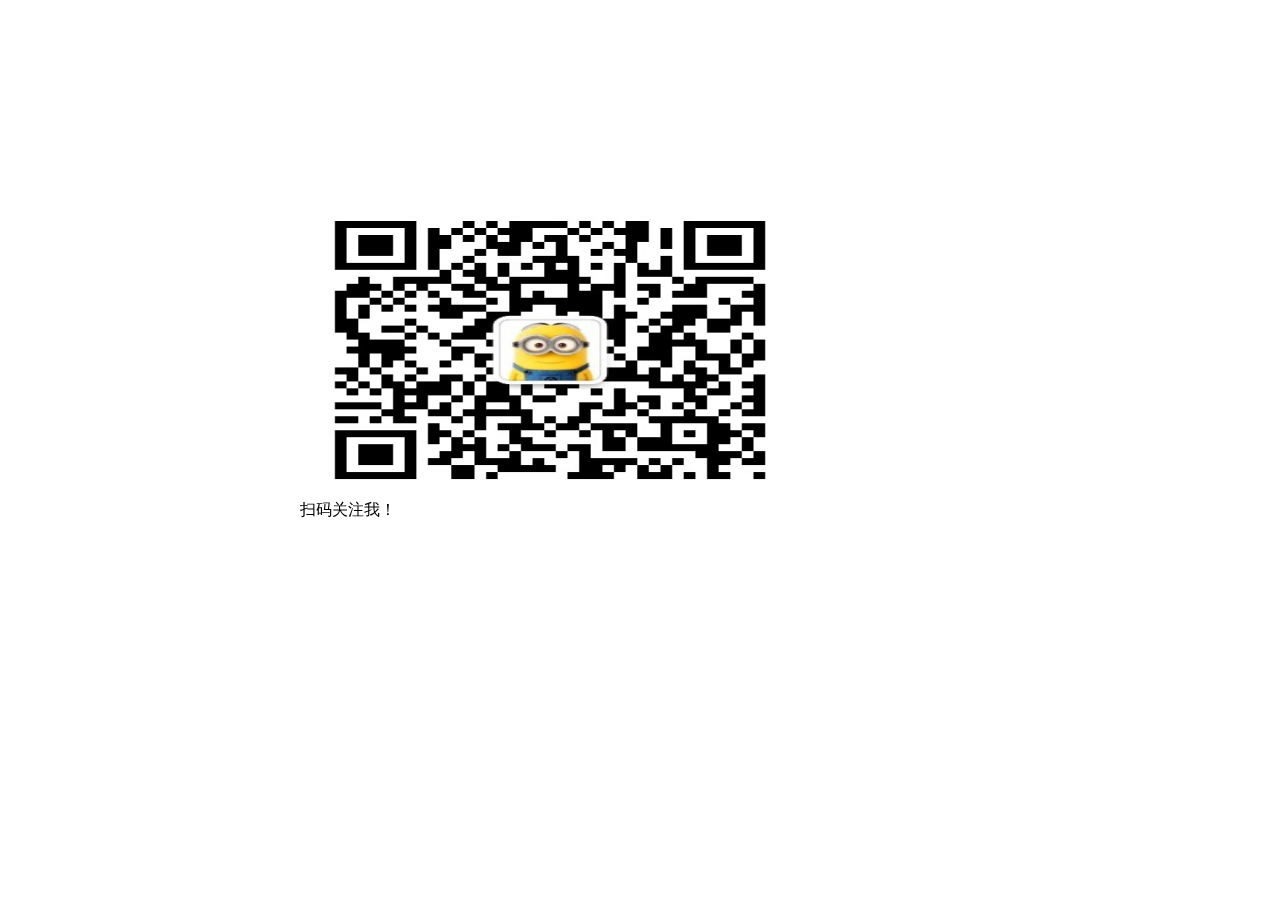
<file: 二维码.html>
<!DOCTYPE html>
<html>
	<head>
		<meta charset="UTF-8">
		<title>关注我</title>
		<link rel="stylesheet" type="text/css" href="css/html.css"/>
	</head>
	<body>
	<div class="ewm">
		<img src="img/qrcode_for_gh_329f74664fca_344.jpg" />
		<p>扫码关注我！</p>
	</div>
	
	</body>
</html>
</file>
<file: css/html.css>
* {
	padding: 0;
	margin: 0;
	font-family: "微软雅黑";
}

#container {
	background: #444 url(../img/one.jpg);
	background-attachment: fixed;
	background-repeat: no-repeat;
	background-size: cover;
	background-position: center center;
}

nav {
	background: transparent;
	width: 100%;
	height: 50px;
	position: fixed;
}

 ul {
	list-style: none;
	margin: 0;
}

nav ul li {
	line-height: 50px;
	float: right;
	margin-right: 20px;
}

.logo1 {
	float: left;
	margin-left: 20px;
	letter-spacing: 3px;
}

 a {
	text-decoration: none;
	line-height: 50px;
	display: inline-block;
	height: inherit;
	color: #f9f6f6;
}

#banner {
	background: rgba(0, 0, 0, 0.03);
	height: 700px;
}

#banner .center1 {
	max-width: 290px;
	margin: 0px auto;
	text-align: center;
	position: relative;
	top: 200px;
}

.green-area {
	background: #089D80;
	color: #fff;
	text-align: center;
	padding: 100px 0px;
	height: 300px;
}

.biaoti {
	margin-bottom: 20px;
}

h2 {
    font-size: 30px;

}

.green-area .hr {
	background: #056470;
	width: 50%;
	margin-top: 22px;
	margin-bottom: 22px;
	height: 2px;
    margin: 0px auto;
}

p {
	display: block;
	-webkit-margin-before: 1em;
	-webkit-margin-after: 1em;
	-webkit-margin-start: 0px;
	-webkit-margin-end: 0px;
}
button {
    margin-top: 15px;
    border: none;
    background: #5b5a5a;
    color: #faf8f8;
    padding: 14px 60px;
    cursor: pointer;
    }
.more {
	margin-top: 180px;
}
.green-area .tubiao .item {
	display: inline-block;
    text-align: center;
    height: 80px;
    width: 80px;
    background-color: #08866d;
    transform: rotate(45deg);
    margin: 25px;
}
.gray-area {
	background: #4a4949;
    width: 100%;
    height: 900px;
}
.one {
	background:  #6e6c6c;
	width: 100%;
	height: 300px;
}
img {
    width: 500px;
    height: 300px;
    float: left;
}
.biaoti2 {
	float: left;
	position: relative;
	left: 150px;
	top: 100px;
   
}
.neirong {
	float: left;
	position: relative;
	left: 50px;
	top: 150px;
	
}
.two {
	    background-color: #373636;
	    width: 100%;
	    height: 300px;
}
.two .img2 img {
	clear: both;
	width: 500px;
	height: 300px;
	float: right;
}
.jianjie {
	background-color: #443576;
	color: #fff;
	height: 750px;
	padding: 100px;
	line-height: 70px;
}
.rongqi {
	width: 1080px;
	margin: 0px auto;
}
.rongqi .jianjie2 h2 {
    text-align: center;
    }
.rongqi .jianjie2 .hr {
	background: #1d0c1c;
    width: 60%;
    height: 2px;
    margin: 0px auto;
} 
.sub-heading {
	max-width: 600px;
	margin-left: 240px;
	text-align: center;
}
.card {
	float: left;
	position: relative;
	left: 40px;
	width: 50%;
	min-height: 300px;
	padding: 50px;
	box-sizing: border-box;
	
}
.card:nth-child(2){
	    background: rgba(0,0,0,0.05)
}
.card:nth-child(3){
	background: rgba(0,0,0,0.09);
}
.card:nth-child(4){
	background: rgba(0,0,0,0.13);
}
.card:nth-child(5){
	background: rgba(0,0,0,0.19);
}
h3 {
	font-size: 20px;
	
}
footer {
	background: #333;
	color: #fff;
	height: 200px;
}
.share {
	display: inline-block;
	position: relative;
	left: 600px;
}
.share li {
	display: inline-block;
	margin: 30px;
}
.share img {
	width: 48px;
	height: 48px;
}
.last span {
	position: relative;
	left: 900px;
	
}
.ewm {
	position: fixed;
	left:300px ;
	top: 200px;
}
</file>
